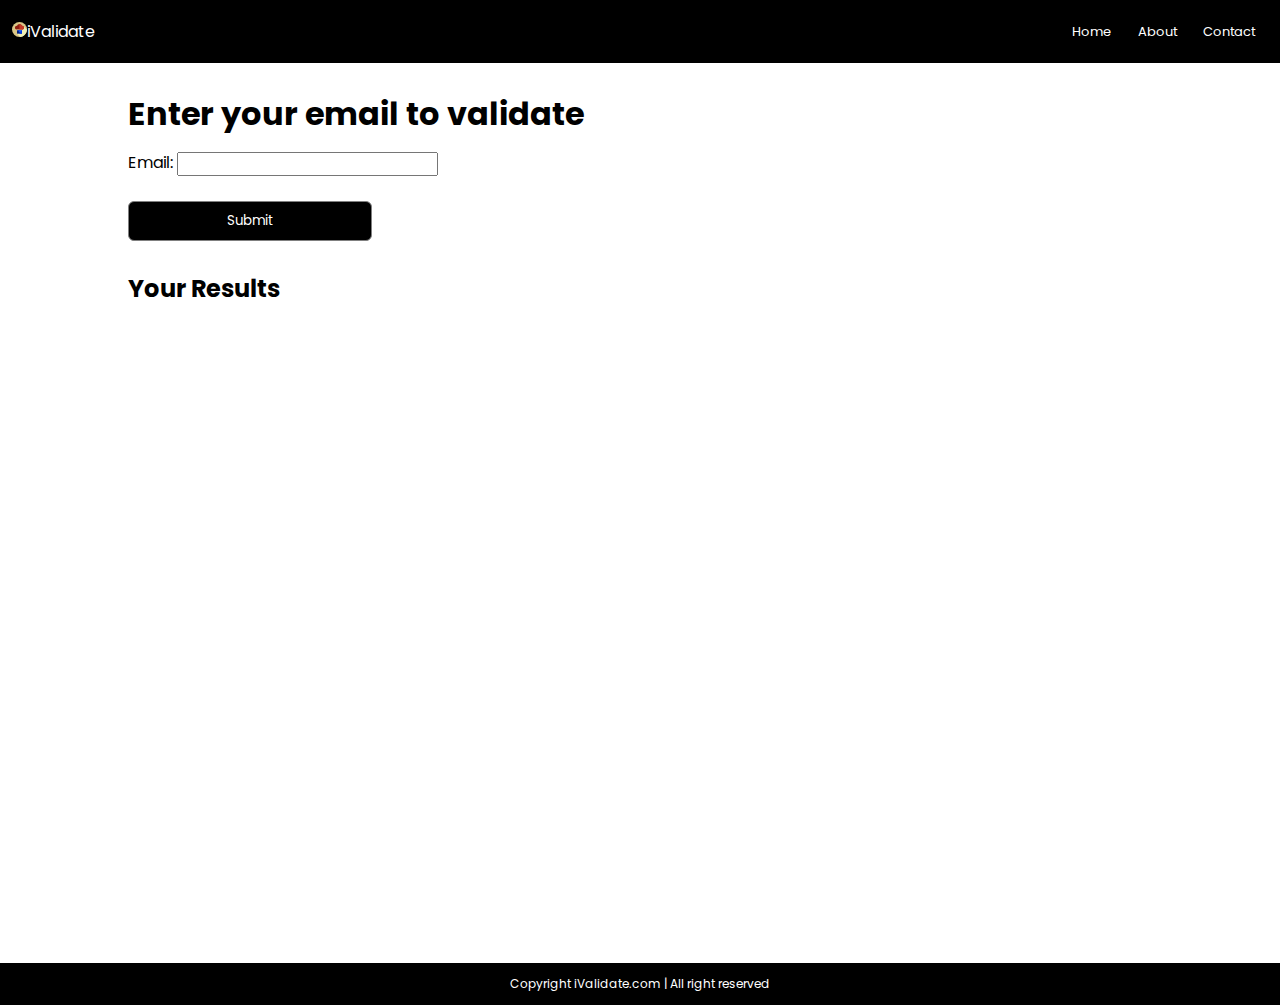
<file: Email Validator/index.html>
<!DOCTYPE html>
<html lang="en">

<head>
    <meta charset="UTF-8">
    <meta name="viewport" content="width=device-width, initial-scale=1.0">
    <title>Email Validator</title>
    <link rel="stylesheet" href="./style.css" />
</head>

<body>
    <header>
        <nav>
            <div class="logo"><img src="./email-svgrepo-com.svg"><span>iValidate</span></div>  
            <ul>
                <li><a href="/">Home</a></li>
                <li><a href="/">About</a></li>
                <li><a href="/">Contact</a></li>
            </ul>
        </nav>
    </header>
    <main>
        <div class="conatiner">
            <h1>Enter your email to validate</h1>
            <form action="/submit" method="post">
                <label for="Email">Email:</label>        
                <input type="text" id="email" name="email">
                <br><br>
                
                <input type="submit" id="submitBtn" class="submit" name="submit" value="Submit"> 
            </form>
        </div>
        <div class="conatiner">
            <h2>Your Results</h2>
            <div id="resultsCont"></div>
        </div>
    </main>
    <footer>
        Copyright iValidate.com | All right reserved
    </footer>
    <script src="./script.js"></script>
</body>

</html>
</file>
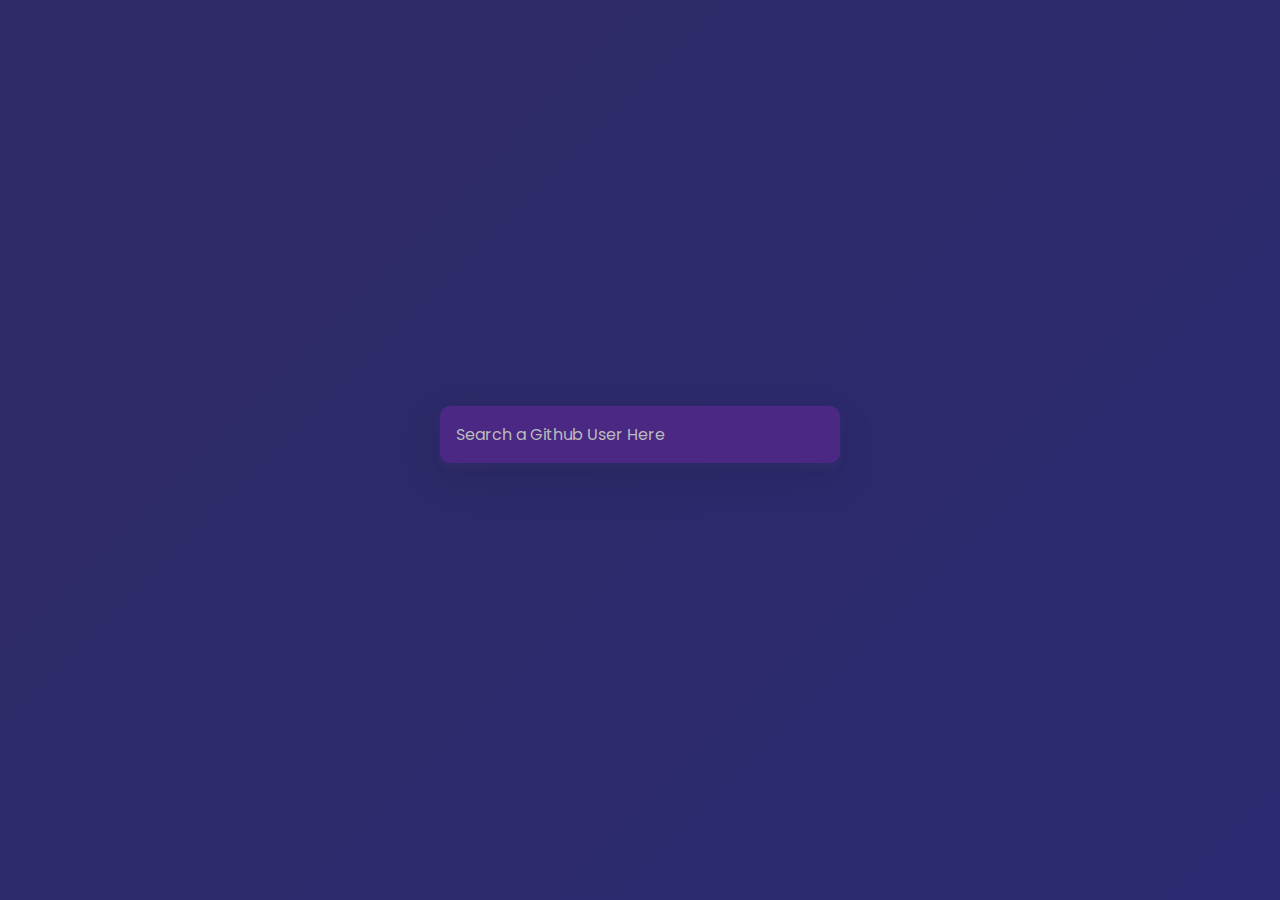
<file: GitHub Profile App/index.html>
<!DOCTYPE html>
<html lang="en">

<head>
    <meta charset="UTF-8" />
    <meta name="viewport" content="width=device-width, initial-scale=1.0" />
    <title>Github Profiles</title>
    <link rel="stylesheet" href="./style.css" />
    <script src="./script.js" defer></script>
</head>

<body>
    <form id="form" onsubmit="return formSubmit()">
        <input type="text" id="search" autofocus placeholder="Search a Github User Here" />
    </form>
    <main id="main">
        <!-- <div class="card">
            <div>
                <img class="avatar" src="https://picsum.photos/200" alt="Florin Pop">
            </div>
            <div class="user-info">
                <h2>Name</h2>
                <p>Bio</p>

                <ul class="info">
                    <li>###<strong>Followers</strong></li>
                    <li>##<strong>Following</strong></li>
                    <li>###<strong>Repos</strong></li>
                </ul>

                <div id="repos">
                    <a class="repo" href="#" target="_blank">Repo 1</a>
                    <a class="repo" href="#" target="_blank">Repo 2</a>
                    <a class="repo" href="#" target="_blank">Repo 3</a>
                </div>
            </div>
        </div> -->
    </main>
</body>

</html>
</file>
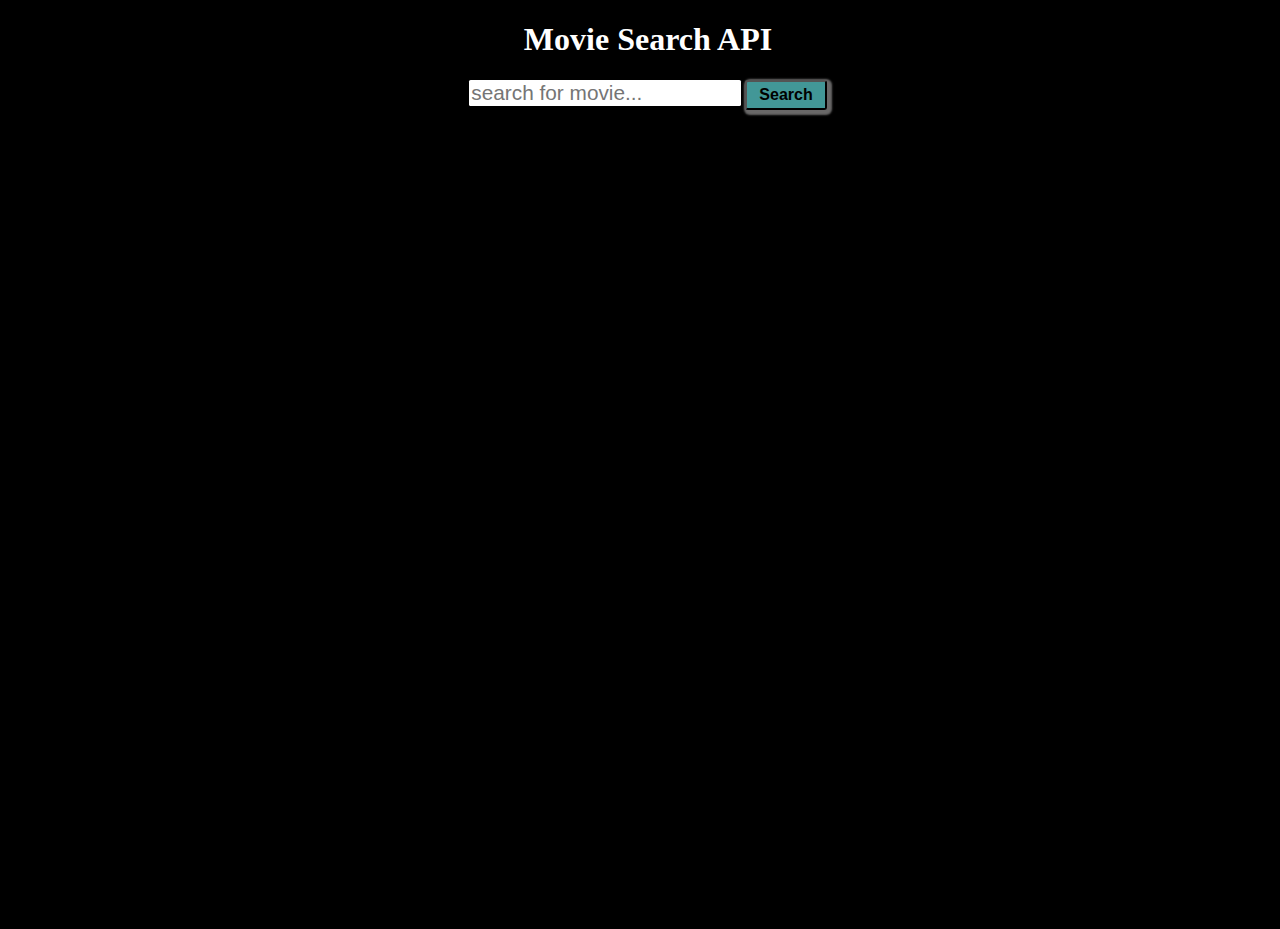
<file: MovieSearchApp/index.html>
<!DOCTYPE html>
<html lang="en">
<head>
    <meta charset="UTF-8">
    <meta name="viewport" content="width=device-width, initial-scale=1.0">
    <title>Movie App Search</title>
    <link rel="stylesheet" href="./style.css">
</head>
<body>
    <div class="search-container">
        <h1>Movie Search API</h1>
        <form action="">
            <input type="text" class="search-input" placeholder="search for movie..."> 
            <button>Search</button>
        </form>
    </div>
    
    <div class="image-conatiner">

    </div>
    <script src="./script.js"></script>
</body>
</html>
</file>
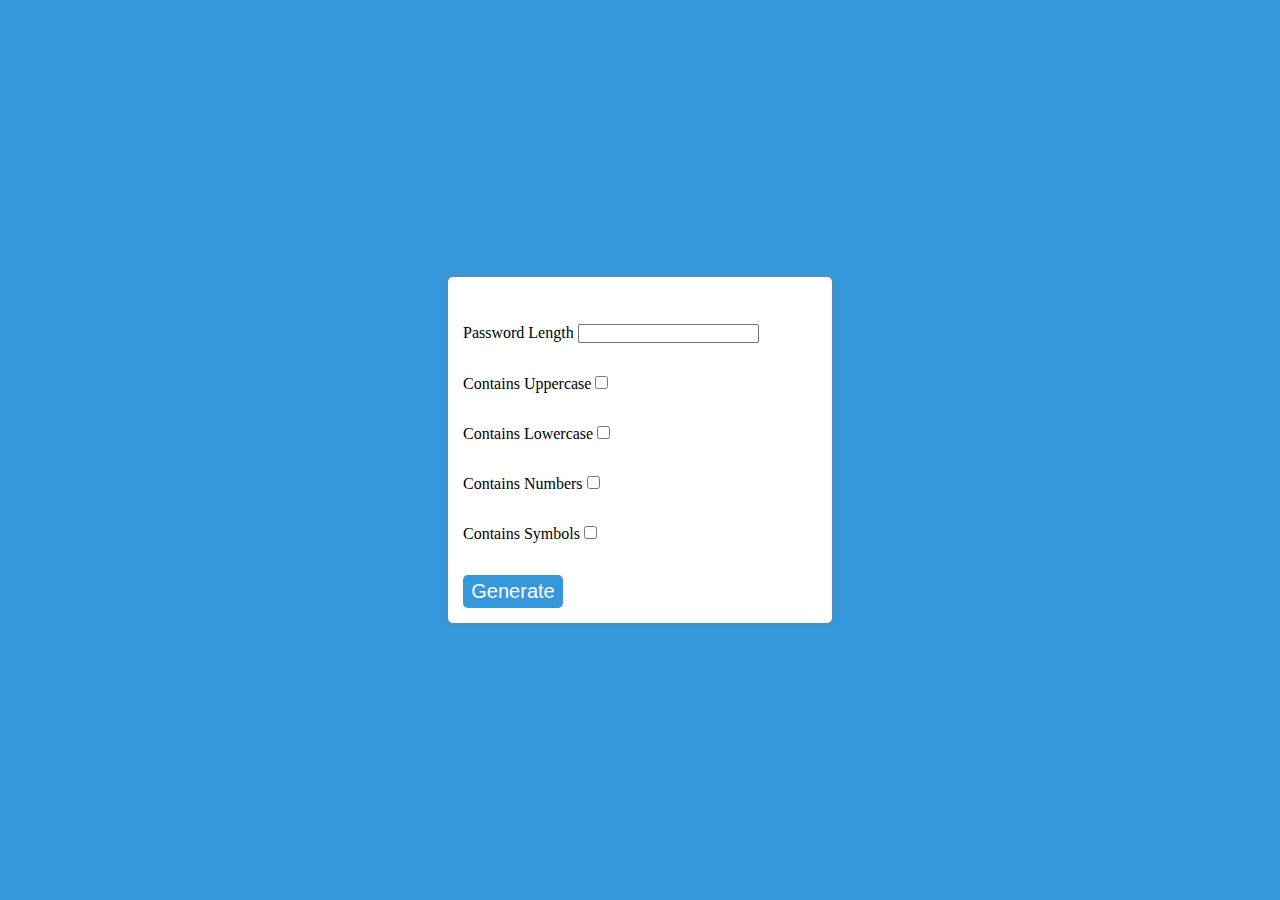
<file: Password Generator/index.html>
<!DOCTYPE html>
<html lang="en">
<head>
    <meta charset="UTF-8">
    <meta name="viewport" content="width=device-width, initial-scale=1.0">
    <title>Password Generator</title>
    <link rel="stylesheet" href="./style.css">
</head>
<body>
    <div class="main">
        <div class="box">
            <div class="row">
                <h3 id="password"></h3>
            </div>
            <div class="row">
                <label for="Password Length">Password Length</label>
                <input type="text" id="passwordlength" name="passwordlength" class="options">
            </div>
            <div class="row">
                <label for="Contains Uppercase">Contains Uppercase</label>    
                <input type="checkbox" id="containsuppercase" name="containsuppercase" class="options" value="Uppercase">
            </div>
            <div class="row">
                <label for="Contains Lowercase">Contains Lowercase</label>
                <input type="checkbox" id="containslowercase" name="containslowercase" class="options" value="Lowercase">
            </div>
            <div class="row">
                <label for="Contains Numbers">Contains Numbers</label>
                <input type="checkbox" id="containslowercase" name="containsnumbers" class="options" value="Numbers">
            </div>
            <div class="row">
                <label for="Contains Symbols">Contains Symbols</label>
                <input type="checkbox" id="containssymbols" name="containssymbols" class="options" value="Symbols">
            </div>
            <button class="btn" onclick="generatepassword()">Generate</button>
        </div>
    </div>
</body>
<script src="./script.js"></script>
</html>
</file>
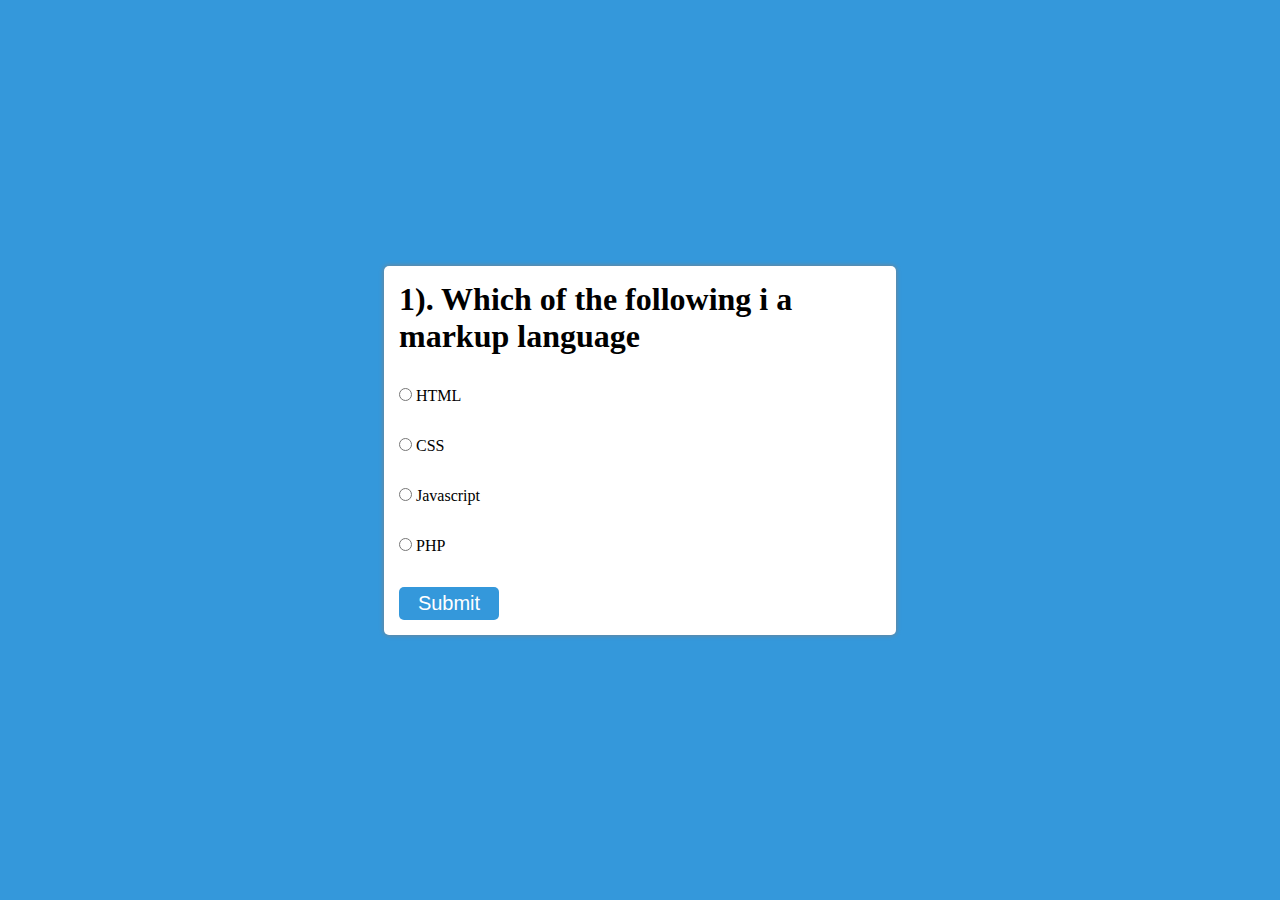
<file: Quiz App/index.html>
<!DOCTYPE html>
<html lang="en">
<head>
    <meta charset="UTF-8">
    <meta name="viewport" content="width=device-width, initial-scale=1.0">
    <title>Quiz App</title>
    <link rel="stylesheet" href="./style.css">
</head>
<body>
    <div class="main">
        <div class="box">
            <h1 id="quesBox">1).This is a dummy question</h1>
            <div class="row">
                <input class="options" id="option1" type="radio" value="a" name="option"/>
                <label for="option1">Option 1</label>
            </div>
            <div class="row">
                <input class="options" id="option2" type="radio" value="b" name="option"/>
                <label for="option2">Option 2</label>
            </div>
            <div class="row">
                <input class="options" id="option3" type="radio" value="c" name="option"/>
                <label for="option3">Option 3</label>
            </div>
            <div class="row">
                <input class="options" id="option4" type="radio" value="d" name="option"/>
                <label for="option4">Option 4</label>
            </div>  
            <button class="btn" onclick="submitQuiz()">
                Submit
            </button>
        </div>
    </div>
</body>
<script src="./script.js"></script>
</html>
</file>
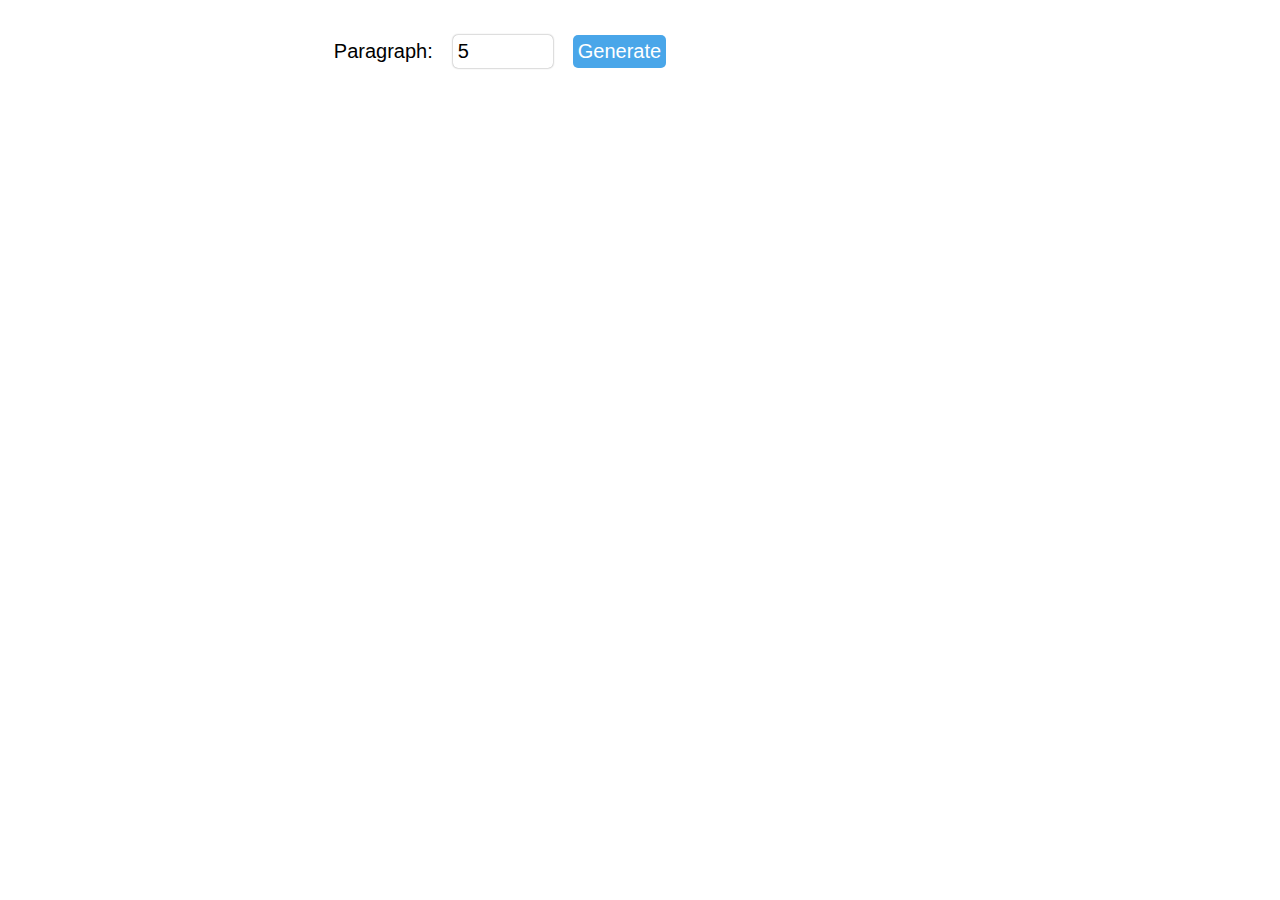
<file: RandomParagraphGenerator/index.html>
<!DOCTYPE html>
<html lang="en">

<head>
    <meta charset="UTF-8">
    <meta name="viewport" content="width=device-width, initial-scale=1.0">
    <title>Random Paragraph Generator</title>
    <link rel="stylesheet" href="./style.css">
</head>

<body>
    <div class="main">
        <div class="row">
            <div>Paragraph:
            </div>
            <div>
                <input type="number" value="5" id="items">
            </div>
            <div>
                <button onclick="generate()">Generate</button>
            </div>
        </div>
        <div class="row" style="display: block;" id="data">

        </div>
    </div>
    <script src="./script.js"></script>
</body>

</html>
</file>
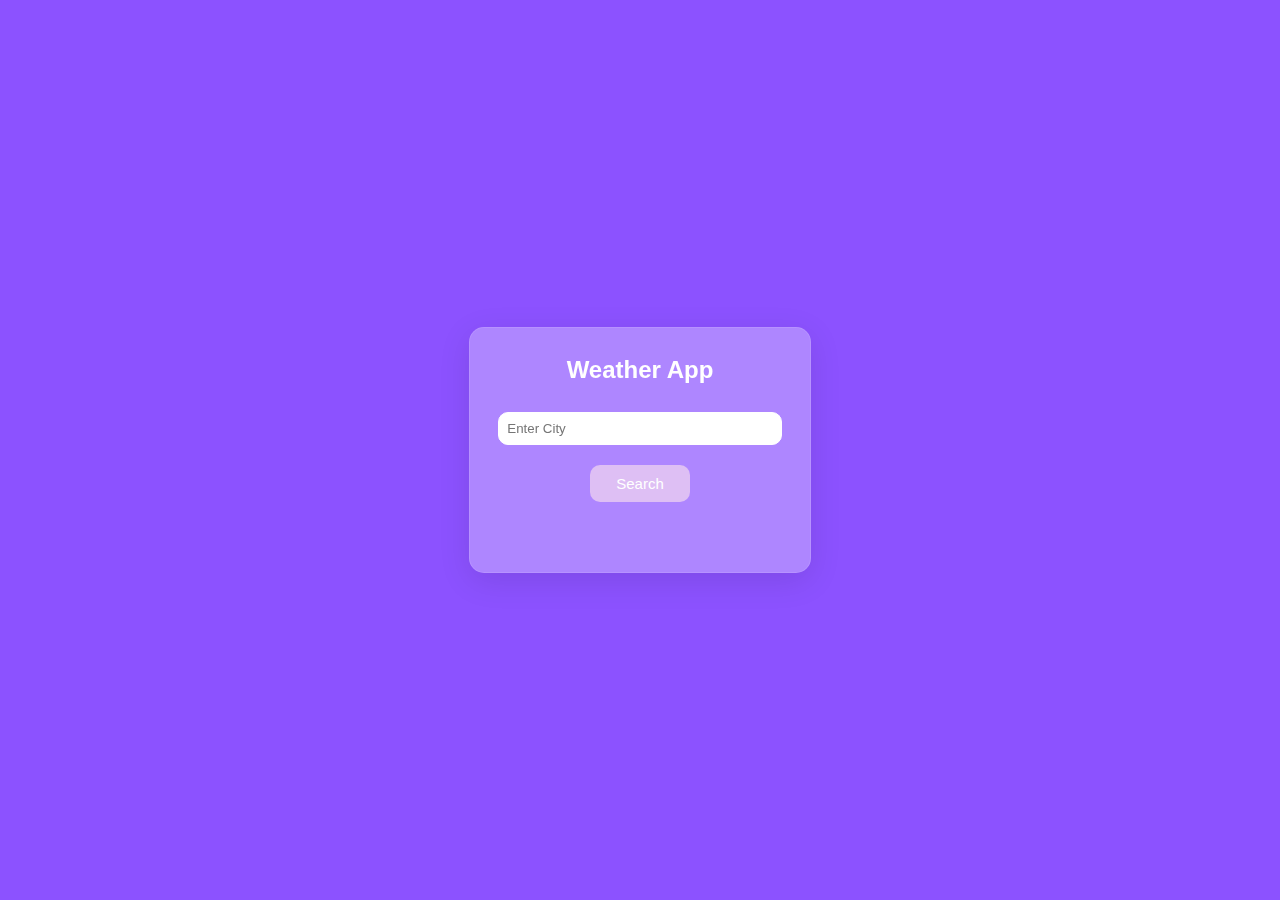
<file: WeatherApp/index.html>
<!DOCTYPE html>
<html lang="en">
<head>
    <meta charset="UTF-8">
    <meta name="viewport" content="width=device-width, initial-scale=1.0">
    <title>Weather App</title>
    <link rel="stylesheet" href="./style.css">
</head>
<body>
    <div id="weather-container">
        <h2>Weather App</h2>
        <input type="text" id="city" placeholder="Enter City">
        <button onclick="getWeather()">Search</button>
        <img id="weather-icon" alt="Weather Icon">
        <div id="temp-dev"></div>
        <div id="weather-info"></div>
        <div id="hourly-forecast"></div>
    </div>
</body>
<script src="./script.js"></script>
</html>
</file>
<file: Email Validator/style.css>
@import url('https://fonts.googleapis.com/css2?family=Poppins:ital,wght@0,100;0,200;0,300;0,400;0,500;0,600;0,700;0,800;0,900;1,100;1,200;1,300;1,400;1,500;1,600;1,700;1,800;1,900&display=swap');
*{
    margin: 0;
    padding: 0;
    font-family: 'Noto Sans', sans-serif;
    font-family: 'Poppins', sans-serif;
}
nav{
    display: flex;
    align-items: center;
    justify-content: space-between;
    background-color: black;
    color: white;
    padding: 19px 12px;
}
ul{
    display: flex;

}
ul li{
    list-style: none;
    padding: 0 13px;
    font-size: 13px;
}
ul li a{
    color: white;
    text-decoration: none;
}
ul li a:hover{
    color: green;
}
main{
    min-height: 100vh;
    
}
.logo img{
    width: 15px;
    filter: invert(1);
}
.conatiner{

    max-width: 80vw;
    margin: auto;
    padding: 15px;
}
.conatiner h1{
    padding: 12px 0;
}
.submit{
    background-color: black;
    color: white;
    padding: 9px 12px;
    border: 1px solid gray; 
    border-radius: 6px;
    cursor: pointer;   
    width: 244px;
}
#resultsCont div::first-letter{
    text-transform: uppercase;
}
footer{
    font-size: 12px;
    background-color: black;
    color: white;
    display: flex;
    padding: 12px;
    justify-content: center;
    align-items: center;
}
@media only screen and (max-width: 600px){
    body{
        background-color: lightblue;
    }
    .conatiner{
        font-size: 12px;
    }
    nav{
        flex-direction: column;
    }
    .logo{
        padding: 6px 0;
    }
    .logo span{
        font-size: 20px;
    }
    .logo img{
        width: 15px;
        filter: invert(1);
    }
}
</file>
<file: GitHub Profile App/style.css>
@import url("https://fonts.googleapis.com/css2?family=Poppins:wght@200;400;600&display=swap");
* {
    box-sizing: border-box;
    padding: 0;
    margin: 0;
}

body {
    background-color: #2a2a72;
    background-image: linear-gradient(315deg, #2a2a72 0%, #2e2a68 74%);
    display: flex;
    flex-direction: column;
    align-items: center;
    justify-content: center;
    font-family: "Poppins", sans-serif;
    margin: 0;
    min-height: 100vh;
}

input {
    background-color: #4c2885;
    border-radius: 10px;
    border: none;
    box-shadow: 0 5px 10px rgba(154, 160, 185, 0.05), 0 15px 40px rgba(0, 0, 0, 0.1);
    color: white;
    font-family: inherit;
    font-size: 1rem;
    padding: 1rem;
    margin-bottom: 2rem;
    width: 400px;
}

input::placeholder {
    color: #bbb;
}

input:focus {
    outline: none;
}

.card {
    background-color: #4c2885;
    background-image: linear-gradient(315deg, #4c2885 0%, #4c11ac 100%);
    border-radius: 20px;
    box-shadow: 0 5px 10px rgba(154, 160, 185, 0.05), 0 15px 40px rgba(0, 0, 0, 0.1);
    display: flex;
    padding: 3rem;
    max-width: 800px;
}

.avatar {
    border: 10px solid #2a2a72;
    border-radius: 50%;
    height: 150px;
    width: 150px;
}

.user-info {
    color: #eee;
    margin-left: 2rem;
}

.user-info h2 {
    margin-top: 0;
}

.user-info ul {
    display: flex;
    justify-content: space-between;
    list-style-type: none;
    padding: 0;
    max-width: 400px;
}

.user-info ul li {
    display: flex;
    margin-right: 10px;
    align-items: center;
}

.user-info ul li strong {
    font-size: 0.9rem;
    margin-left: 0.5rem;
}

.repo {
    background-color: #2a2a72;
    border-radius: 5px;
    display: inline-block;
    color: white;
    font-size: 0.7rem;
    padding: 0.25rem 0.5rem;
    margin-right: 0.5rem;
    margin-bottom: 0.5rem;
    text-decoration: none;
}
</file>
<file: MovieSearchApp/style.css>
body{
    min-width: 100vw;
    min-height: 100vh;
    background-color: black;
}

.search-container,h1{
    text-align: center;
    color: white;
}
img{
    min-width: 100%;
    display: block;
    box-shadow: 0 0 3px 2px rgb(80, 80, 80);
    transition: 0.34s ease-in-out;
}
img:hover{
    transform: scale(1.04);
}
input{
    font-size: 1.3rem;
    border: none;
    outline: none;
    border-radius: 0.1rem;
}
input:focus-within{
    box-shadow: 0 0 3px 3px rgb(80, 80, 80);
}
button{
    font-size: 1rem;
    padding: 0.25em 0.75em;
    background-color: rgb(66, 151, 151);
    font-weight: bold;
    border-radius: 3px;
    box-shadow: 2px 2px 2px 3px rgb(105, 104, 104);
}
button:active{
    transform: translate(1px,1px);
    box-shadow: 1px 1px 7px 0px rgb(105, 104, 104);
}
button:hover{
    cursor: pointer;
}
.image-conatiner{
    width: 90%;
    display: grid;
    grid-template-columns: repeat(auto-fit,minmax(250px,0.4fr));
    gap: 20px;
    margin: 10px auto;
    place-content: center;
}
</file>
<file: Password Generator/style.css>
* {
    padding: 0;
    margin: 0;
    box-sizing: border-box;
}
body{
    background-color: #3498db;
}
.main{
    width: 100%;
    height: 100vh;
    display: flex;
    justify-content: center;
    align-items: center;
    flex-direction: column;
}
.box{
    width: 30%;
    padding: 15px;
    box-shadow: 0px 0px 5px grey;
    background-color: white;
    border-radius: 5px;
}
.row{
    width: 100%;
    margin: 2rem;
    margin-left: 0;
}
.btn{
    width: 100px;
    padding: 5px;
    font-size: 20px;
    color: white;
    border: none;
    border-radius: 5px;
    background-color: #3498db;
}
</file>
<file: Quiz App/style.css>
* {
    padding: 0;
    margin: 0;
    box-sizing: border-box;
}
body{
    background-color: #3498db;
}

@import url('https://fonts.googleapis.com/css2?family=Roboto:ital,wght@0,100;0,300;0,400;0,500;0,700;0,900;1,100;1,300;1,400;1,500;1,700;1,900&display=swap');
.main{
    width: 100%;
    height: 100vh;
    display: flex;
    justify-content: center;
    align-items: center;
    flex-direction: column;
}
.box{
    width: 40%;
    padding: 15px;
    box-shadow: 0px 0px 5px grey;
    background-color: white;
    border-radius: 5px;
}
.row{
    width: 100%;
    margin: 2rem;
    margin-left: 0;
}
.btn{
    width: 100px;
    padding: 5px;
    font-size: 20px;
    color: white;
    border: none;
    border-radius: 5px;
    background-color: #3498db;
}
</file>
<file: RandomParagraphGenerator/style.css>
* {
    padding: 0;
    margin: 0;
    box-sizing: border-box;
    font-family: Verdana, Geneva, Tahoma, sans-serif;
}

#main {
    width: 100%;
    min-height: 100vh;
    display: flex;
    flex-direction: column;
    justify-content: start;
    align-items: center;
    background-color: #73b7e7;
}

.row {
    width: 1000px;
    display: flex;
    flex-direction: row;
    justify-content: center;
    align-items: center;
    padding: 10px;
    font-size: 20px;
    margin-top: 15px;
}

.row div {
    padding: 10px;
}

.row input {
    width: 100px;
    padding: 5px;
    border-radius: 5px;
    border: 0;
    font-size: 20px;
    box-shadow: 0px 0px 2px grey;
}

.row button {
    background-color: #49a6e9;
    padding: 5px;
    border-radius: 5px;
    border: 0;
    font-size: 20px;
    border-radius: 5px;
    color: white;
    outline: none;
    border: none;
}

.row p {
    margin-top: 10px;
    font-size: 16px;
    text-align: justify;
}
</file>
<file: WeatherApp/style.css>
body{
    background-color: #8C52FF;
    font-family: 'Segoe UI', Tahoma, Geneva, Verdana, sans-serif;
    display: flex;
    align-items: center;
    justify-content: center;
    height: 100vh;
    margin: 0;
}
#weather-container{
    background: rgb(255, 255,255,0.3);
    max-width: 400px;
    padding: 20px;
    border-radius: 15px;
    box-shadow: 0 8px 32px rgba(0, 0, 0, 0.1);
    backdrop-filter: blur(10px);
    border: 1px solid rgba(255, 255, 255, 0.1);
    text-align: center;
}
h2,label,p{
    color: #fff;
    margin: 8px 0;
}
input{
    width: calc(100% - 16px);
    padding: 8px;
    box-sizing: border-box;
    border-radius: 10px;
    border: 1px solid white;
    margin-top: 20px;
}
button{
    background: #debff4;
    color: white;
    padding: 10px;
    border: none;
    border-radius: 10px;
    cursor: pointer;
    margin-top: 20px;
    width: 100px;
    font-size: 15px;
}
button:hover{
    background: #8b48d7;
}
#temp-div p {
    font-size: 60px;
    margin-top: -30px;
}
#weather-info{
    font-size: 20px;
}
#weather-icon{
    width: 200px;
    height: 200px;
    margin: 0 auto 10px;
    margin-bottom: 0;
    display: none;
}
#hourly-forecast{
    margin-top: 50px;
    overflow-x: auto;
    white-space: nowrap;
    display: flex;
    justify-content: space-between;
}
.hourly-item{
    flex: 0 0 auto;
    width: 80px;
    display: flex;
    flex-direction: column;
    align-items: center;
    margin-right: 10px;
    color: white;
}
.hourly-item img{
    width: 30px;
    height: 30px;
    margin-bottom: 5px;
}
#hourly-heading{
    color: #fff;
    margin-top: 10px;
}
</file>
